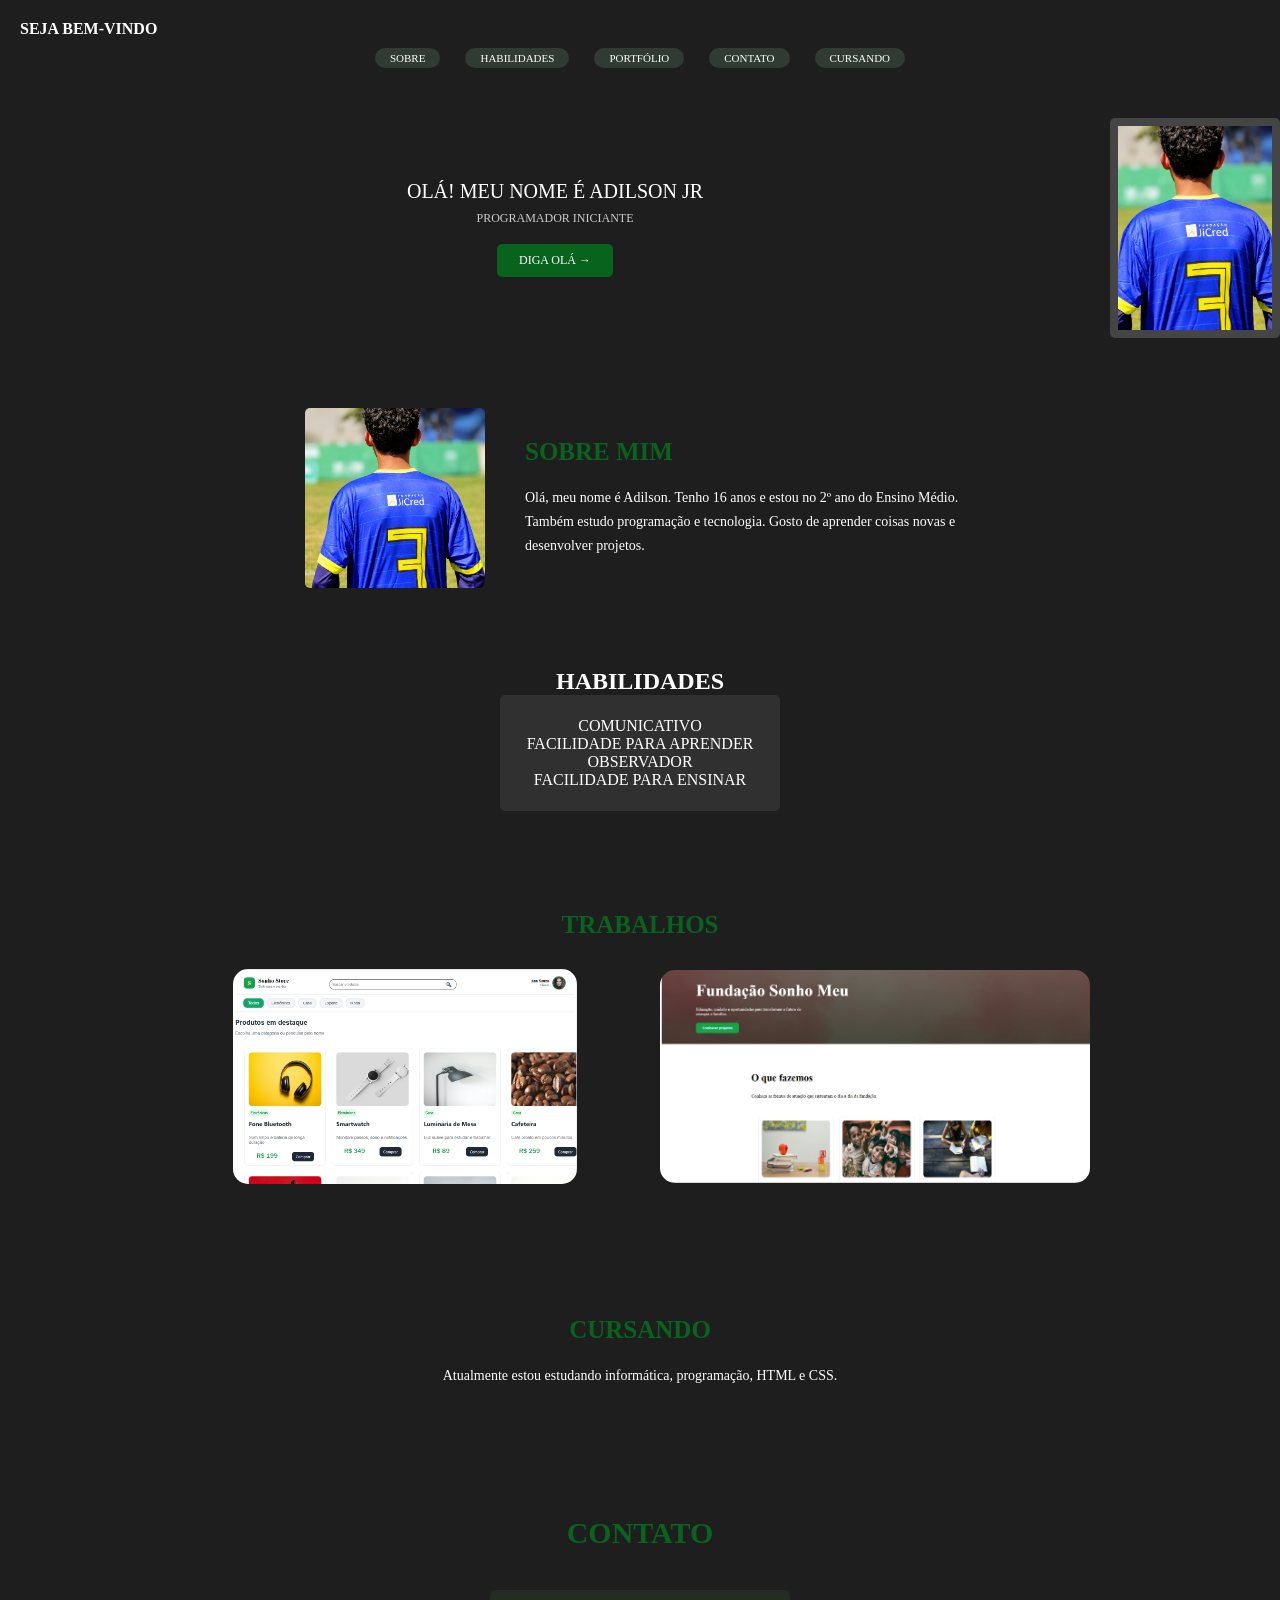
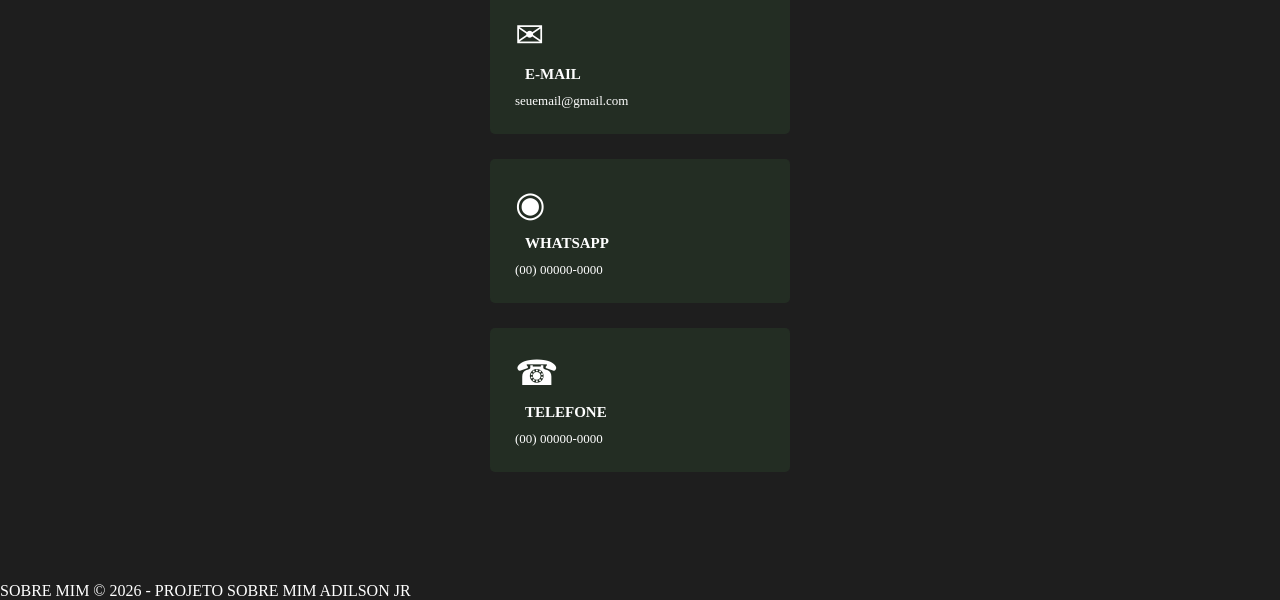
<file: index.html>
<!DOCTYPE html>
<html lang="pt-BR">

<head>
    <meta charset="UTF-8">
    <meta name="viewport" content="width=device-width, initial-scale=1.0">

    <title>Portfólio - Adilson</title>

    <link rel="stylesheet" href="style.css">





</head>


<body>


    <header>

        <h1>SEJA BEM-VINDO</h1>

        <nav>
            <a href="#sobre">SOBRE</a>
            <a href="#habilidades">HABILIDADES</a>
            <a href="#portfolio">PORTFÓLIO</a>
            <a href="#contato">CONTATO</a>
            <a href="#cursando">CURSANDO</a>
        </nav>

    </header>



    <main>

        <section class="inicio">

            <aside class="redes">
                <a href="#"></a>
                <a href="#"></a>
                <a href="#"></a>
            </aside>

            <article class="apresentacao">

                <p>OLÁ! MEU NOME É ADILSON JR</p>
                <span>PROGRAMADOR INICIANTE</span>

                <a class="botao" href="#sobre">
                    DIGA OLÁ →
                </a>

            </article>

            <figure class="foto-principal">
                <img src="fotos/fofi.jpg" alt="Foto de perfil">
            </figure>

        </section>



        <section id="sobre" class="sobre">

            <figure class="foto-sobre">
                <img src="fotos/fofi.jpg" alt="Foto de Adilson">
            </figure>

            <article>

                <h2>SOBRE MIM</h2>

                <p>
                    Olá, meu nome é Adilson. Tenho 16 anos e estou
                    no 2º ano do Ensino Médio. Também estudo programação
                    e tecnologia. Gosto de aprender coisas novas e
                    desenvolver projetos.
                </p>

            </article>

        </section>



        <section id="habilidades" class="habilidades">

            <h2>HABILIDADES</h2>

            <article class="caixa-habilidades">

                <p>COMUNICATIVO</p>
                <p>FACILIDADE PARA APRENDER</p>
                <p>OBSERVADOR</p>
                <p>FACILIDADE PARA ENSINAR</p>

            </article>

        </section>



        <section id="portfolio" class="portfolio">

            <h2>TRABALHOS</h2>

            <article class="projetos">

                <figure class="projeto-img">
                    <img src="fotos/trabalho.jpg" alt="Projeto de loja">
                </figure>

                <figure class="projeto-img2">
                    <img src="fotos/2.jpg" alt="Projeto Fundação Sonho Meu">
                </figure>

            </article>

        </section>



        <section id="cursando" class="cursando">

            <h2>CURSANDO</h2>

            <p>
                Atualmente estou estudando informática,
                programação, HTML e CSS.
            </p>

        </section>



        <section id="contato" class="contato">

            <h2>CONTATO</h2>

            <article class="contato-caixa">

                <span>✉</span>

                <h3>E-MAIL</h3>

                <p>seuemail@gmail.com</p>

            </article>


            <article class="contato-caixa">

                <span>◉</span>

                <h3>WHATSAPP</h3>

                <p>(00) 00000-0000</p>

            </article>


            <article class="contato-caixa">

                <span>☎</span>

                <h3>TELEFONE</h3>

                <p>(00) 00000-0000</p>

            </article>

        </section>

    </main>



    <footer>

        <p>
            SOBRE MIM © 2026 - PROJETO SOBRE MIM ADILSON JR
        </p>

    </footer>

</body>

</html>
</file>
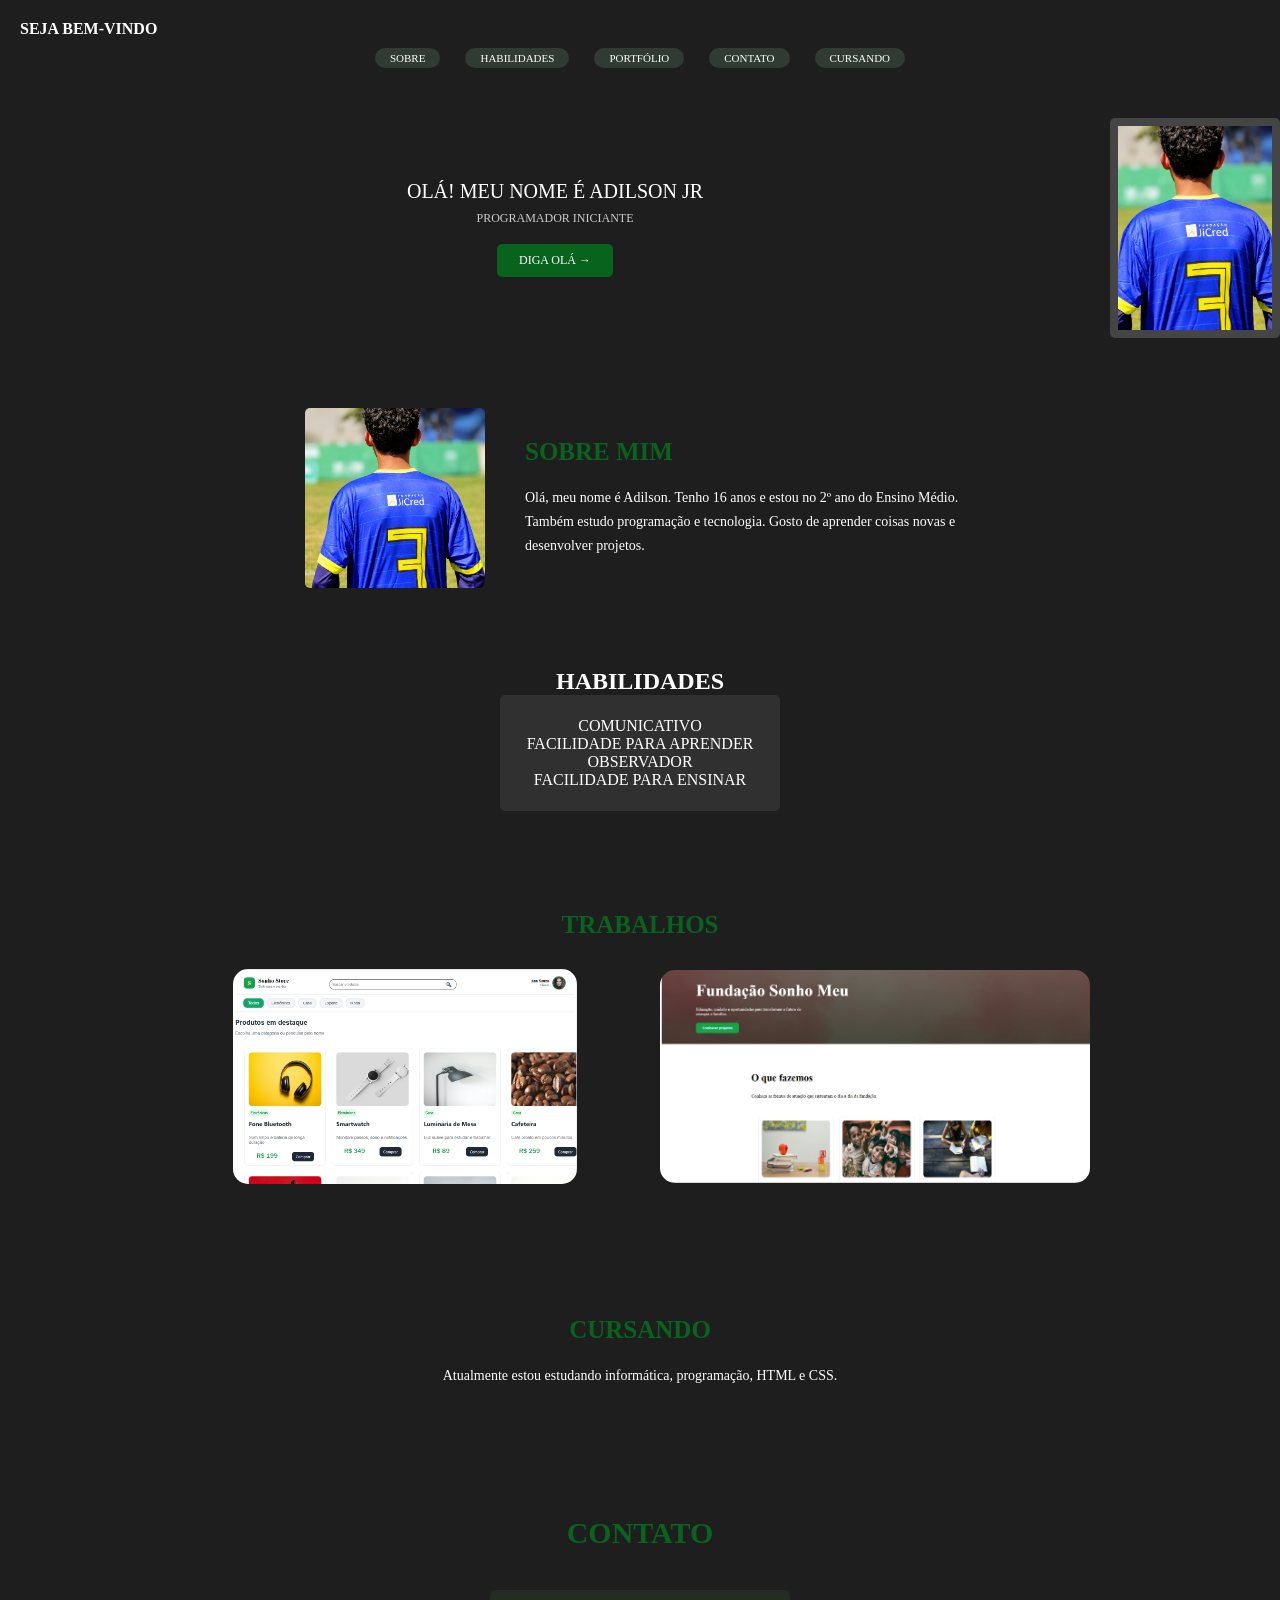
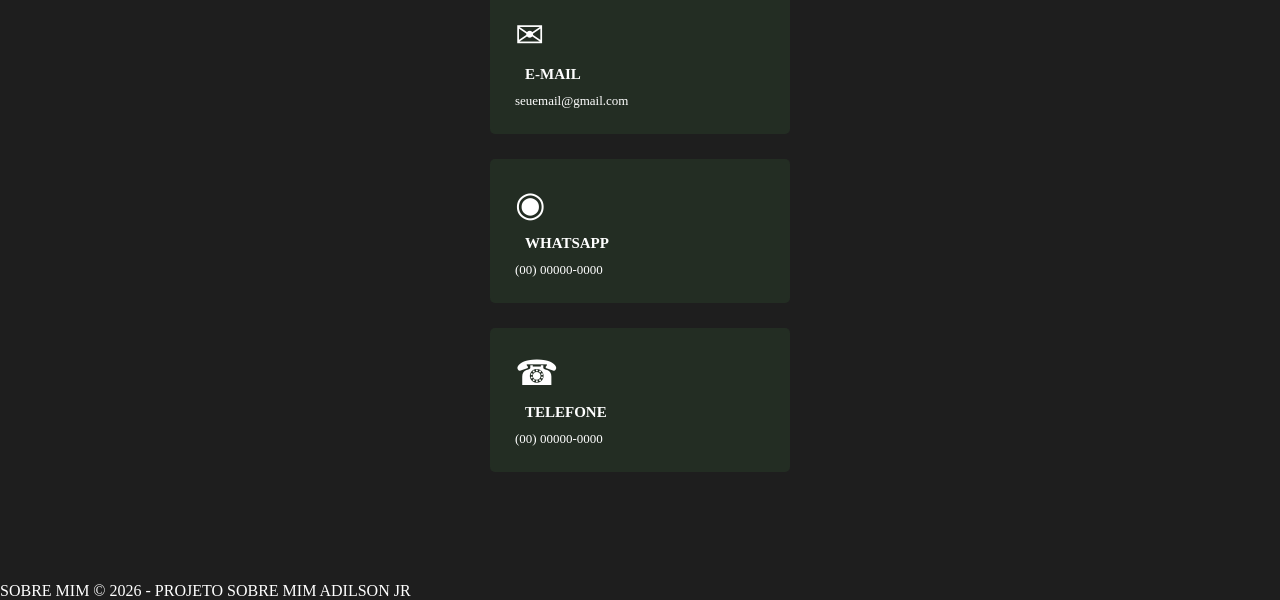
<file: meu-.html>
<!DOCTYPE html>
<html lang="pt-BR">

<head>
    <meta charset="UTF-8">
    <meta name="viewport" content="width=device-width, initial-scale=1.0">

    <title>Portfólio - Adilson</title>

    <link rel="stylesheet" href="style.css">





</head>




















<body>


    <header>

        <h1>SEJA BEM-VINDO</h1>

        <nav>
            <a href="#sobre">SOBRE</a>
            <a href="#habilidades">HABILIDADES</a>
            <a href="#portfolio">PORTFÓLIO</a>
            <a href="#contato">CONTATO</a>
            <a href="#cursando">CURSANDO</a>
        </nav>

    </header>



    <main>

        <section class="inicio">

            <aside class="redes">
                <a href="#"></a>
                <a href="#"></a>
                <a href="#"></a>
            </aside>

            <article class="apresentacao">

                <p>OLÁ! MEU NOME É ADILSON JR</p>
                <span>PROGRAMADOR INICIANTE</span>

                <a class="botao" href="#sobre">
                    DIGA OLÁ →
                </a>

            </article>

            <figure class="foto-principal">
                <img src="fotos/fofi.jpg" alt="Foto de perfil">
            </figure>

        </section>



        <section id="sobre" class="sobre">

            <figure class="foto-sobre">
                <img src="fotos/fofi.jpg" alt="Foto de Adilson">
            </figure>

            <article>

                <h2>SOBRE MIM</h2>

                <p>
                    Olá, meu nome é Adilson. Tenho 16 anos e estou
                    no 2º ano do Ensino Médio. Também estudo programação
                    e tecnologia. Gosto de aprender coisas novas e
                    desenvolver projetos.
                </p>

            </article>

        </section>



        <section id="habilidades" class="habilidades">

            <h2>HABILIDADES</h2>

            <article class="caixa-habilidades">

                <p>COMUNICATIVO</p>
                <p>FACILIDADE PARA APRENDER</p>
                <p>OBSERVADOR</p>
                <p>FACILIDADE PARA ENSINAR</p>

            </article>

        </section>



        <section id="portfolio" class="portfolio">

            <h2>TRABALHOS</h2>

            <article class="projetos">

                <figure class="projeto-img">
                    <img src="fotos/trabalho.jpg" alt="Projeto de loja">
                </figure>

                <figure class="projeto-img2">
                    <img src="fotos/2.jpg" alt="Projeto Fundação Sonho Meu">
                </figure>

            </article>

        </section>



        <section id="cursando" class="cursando">

            <h2>CURSANDO</h2>

            <p>
                Atualmente estou estudando informática,
                programação, HTML e CSS.
            </p>

        </section>



        <section id="contato" class="contato">

            <h2>CONTATO</h2>

            <article class="contato-caixa">

                <span>✉</span>

                <h3>E-MAIL</h3>

                <p>seuemail@gmail.com</p>

            </article>


            <article class="contato-caixa">

                <span>◉</span>

                <h3>WHATSAPP</h3>

                <p>(00) 00000-0000</p>

            </article>


            <article class="contato-caixa">

                <span>☎</span>

                <h3>TELEFONE</h3>

                <p>(00) 00000-0000</p>

            </article>

        </section>

    </main>



    <footer>

        <p>
            SOBRE MIM © 2026 - PROJETO SOBRE MIM ADILSON JR
        </p>

    </footer>

</body>

</html>
</file>
<file: style.css>
* {
            margin: 0;
            padding: 0;
            box-sizing: border-box;
        }

        html {
            scroll-behavior: smooth;
        }

        body {
            background-color: #1e1e1e;
            color: white;
            font-family: Georgia, "Times New Roman", serif;
        }



        header {
            width: 100%;
            padding: 20px;


        }

        header h1 {
            font-size: 16px;
            margin-bottom: 10px;
        }



        nav {
            display: flex;
            justify-content: center;
            flex-wrap: wrap;
            gap: 25px;
        }

        nav a {
            background-color: #38473cb4;
            color: white;
            text-decoration: none;
            font-size: 11px;
            padding: 4px 15px;
            border-radius: 15px;
            transition: 0.3s;
        }

        nav a:hover {
            background-color: #505b58;
        }


        .inicio {
            width: 100%;
            max-width: 100%;
            min-height: 20px;
            margin: 30px auto 70px;

            display: flex;
            align-items: center;
            justify-content: space-between;
            gap: 25px;



        }



        .redes {
            display: flex;
            flex-direction: column;
            gap: 1ss8px;
        }

        .redes a {
            font-size: 28px;
            text-decoration: none;
        }



        .apresentacao {
            text-align: center;



        }

        .apresentacao p {
            font-size: 20px;
            margin-bottom: 8px;


        }

        .apresentacao span {
            display: block;
            color: #cccccc;
            font-size: 12px;
            margin-bottom: 18px;
        }



        .botao {
            display: inline-block;
            background-color: #08631c;
            color: white;
            text-decoration: none;
            padding: 9px 22px;
            border-radius: 5px;
            font-size: 12px;
            transition: 0.3s;
        }

        .botao:hover {
            background-color: #414141;
        }



        .foto-principal {
            width: 170px;
            height: 220px;
            background-color: #454545;
            padding: 8px;
            border-radius: 5px;
        }

        .foto-principal img {
            width: 100%;
            height: 100%;
            object-fit: cover;
        }



        .sobre {
            width: 80%;
            max-width: 900px;
            margin: 70px auto;

            display: flex;
            align-items: center;
            justify-content: center;
            gap: 40px;
        }

        .foto-sobre {
            width: 180px;
            height: 180px;
            flex-shrink: 0;
            background-color: #303030;
            border-radius: 5px;
            overflow: hidden;


        }

        .foto-sobre img {
            width: 100%;
            height: 100%;
            object-fit: cover;
        }

        .sobre article {
            max-width: 450px;
        }

        .sobre h2 {
            font-size: 25px;
            margin-bottom: 20px;
            color: #08631c;
        }

        .sobre p {
            font-size: 14px;
            line-height: 1.7;

        }

        .habilidades {
            margin: 80px auto;
            text-align: center;



        }

        .habilidade h2 {
            font-size: 23px;
            margin-bottom: 20px;
            color: #08631c;

        }

        .caixa-habilidades {
            width: 280px;
            margin: auto;
            padding: 22px;
            background-color: #303030;
            border-radius: 5px;

        }

        .caixa-habilidade p {
            font-size: 12px;
            margin: 12px 0;
        }

        .portfolio {
            width: 85%;
            max-width: 900px;
            margin: 100px auto;
            text-align: center;

        }

        .portfolio h2 {
            font-size: 25px;
            margin-bottom: 30px;
            color: #08631c;

        }

        .projetos {
            display: flex;
            justify-content: center;
            align-items: center;
            gap: 40px
        }






        .projeto-img {

            width: 100%;
            border-radius: 5px;
            transition: transform 0.3s;



        }

        .projeto-img img {
            width: 80%;
            height: 0%;
            border-radius: 15px
        }

        .projeto-img2 {

            width: 100%;
            border-radius: 5px;
            transition: transform 0.3s;



        }

        .projeto-img2 img {
            width: 100%;
            object-fit: cover;
            border-radius: 15px
        }

        .projeto-img:houve {
            transform: scale(1.03);



        }

        .cursando {
            width: 80%;
            max-width: 700px;
            margin: 10% auto;
            text-align: center;


        }

        .cursando h2 {
            font-size: 25px;
            margin-bottom: 20px;
            color: #08631c;

        }

        .cursando p {
            font-size: 14px;
            line-height: 1.7;
        }

        .contato {
            margin: 110px auto;

        }

        .contato h2 {
            font-size: 30px;
            margin-bottom: 40px;
            text-align: center;
            color: #08631c;
        }





        .contato-caixa {
            background-color: #232d23;
            width: 300px;
            margin: 25px auto;
            padding: 25px;
            border-radius: 5px;
        }

        .contato-caixa span {
            font-size: 35px;
        }

        .contato-caixa h3 {
            font-size: 15px;
            margin: 10px;
        }

        .contato-caixa p {
            font-size: 13px;
        }

        .footer {
            background-color: #858585;
            color: black;
            width: 80%;
            padding: 10px;
        }

        .footer p {
            font-size: 12px;
            text-align: center;
            align-items: center;
        }
</file>
